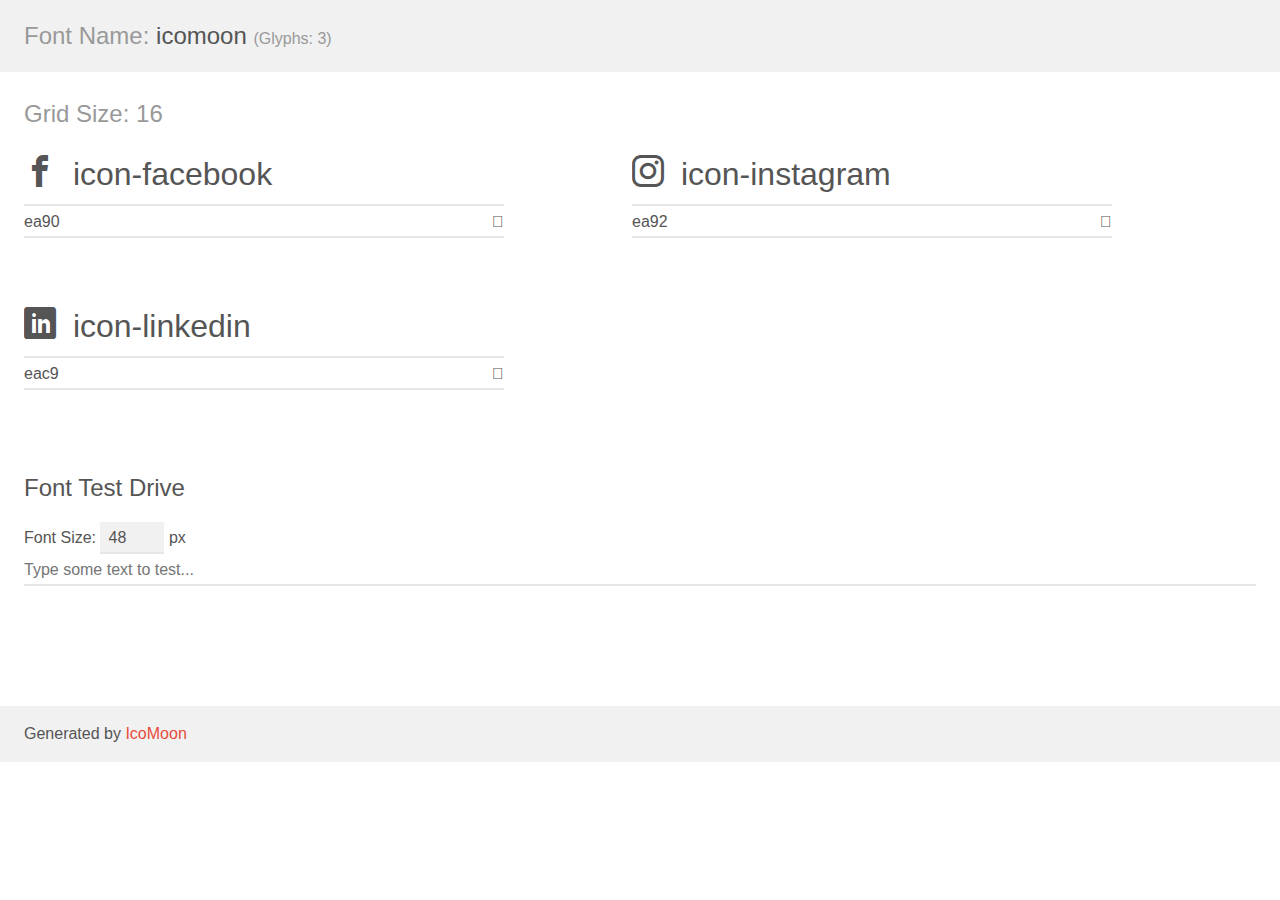
<file: css/demo.html>
<!doctype html>
<html>
<head>
    <meta charset="utf-8">
    <title>IcoMoon Demo</title>
    <meta name="description" content="An Icon Font Generated By IcoMoon.io">
    <meta name="viewport" content="width=device-width, initial-scale=1">
    <link rel="stylesheet" href="demo-files/demo.css">
    <link rel="stylesheet" href="style.css"></head>
<body>
    <div class="bgc1 clearfix">
        <h1 class="mhmm mvm"><span class="fgc1">Font Name:</span> icomoon <small class="fgc1">(Glyphs:&nbsp;3)</small></h1>
    </div>
    <div class="clearfix mhl ptl">
        <h1 class="mvm mtn fgc1">Grid Size: 16</h1>
        <div class="glyph fs1">
            <div class="clearfix bshadow0 pbs">
                <span class="icon-facebook"></span>
                <span class="mls"> icon-facebook</span>
            </div>
            <fieldset class="fs0 size1of1 clearfix hidden-false">
                <input type="text" readonly value="ea90" class="unit size1of2" />
                <input type="text" maxlength="1" readonly value="&#xea90;" class="unitRight size1of2 talign-right" />
            </fieldset>
            <div class="fs0 bshadow0 clearfix hidden-true">
                <span class="unit pvs fgc1">liga: </span>
                <input type="text" readonly value="facebook, brand10" class="liga unitRight" />
            </div>
        </div>
        <div class="glyph fs1">
            <div class="clearfix bshadow0 pbs">
                <span class="icon-instagram"></span>
                <span class="mls"> icon-instagram</span>
            </div>
            <fieldset class="fs0 size1of1 clearfix hidden-false">
                <input type="text" readonly value="ea92" class="unit size1of2" />
                <input type="text" maxlength="1" readonly value="&#xea92;" class="unitRight size1of2 talign-right" />
            </fieldset>
            <div class="fs0 bshadow0 clearfix hidden-true">
                <span class="unit pvs fgc1">liga: </span>
                <input type="text" readonly value="instagram, brand12" class="liga unitRight" />
            </div>
        </div>
        <div class="glyph fs1">
            <div class="clearfix bshadow0 pbs">
                <span class="icon-linkedin"></span>
                <span class="mls"> icon-linkedin</span>
            </div>
            <fieldset class="fs0 size1of1 clearfix hidden-false">
                <input type="text" readonly value="eac9" class="unit size1of2" />
                <input type="text" maxlength="1" readonly value="&#xeac9;" class="unitRight size1of2 talign-right" />
            </fieldset>
            <div class="fs0 bshadow0 clearfix hidden-true">
                <span class="unit pvs fgc1">liga: </span>
                <input type="text" readonly value="linkedin, brand64" class="liga unitRight" />
            </div>
        </div>
    </div>

    <!--[if gt IE 8]><!-->
    <div class="mhl clearfix mbl">
        <h1>Font Test Drive</h1>
        <label>
            Font Size: <input id="fontSize" type="number" class="textbox0 mbm"
            min="8" value="48" />
            px
        </label>
        <input id="testText" type="text" class="phl size1of1 mvl"
        placeholder="Type some text to test..." value=""/>
        <div id="testDrive" class="icon-" style="font-family: icomoon">&nbsp;
        </div>
    </div>
    <!--<![endif]-->
    <div class="bgc1 clearfix">
        <p class="mhl">Generated by <a href="https://icomoon.io/app">IcoMoon</a></p>
    </div>

    <script src="demo-files/demo.js"></script>
</body>
</html>
</file>
<file: css/demo-files/demo.css>
body {
  padding: 0;
  margin: 0;
  font-family: sans-serif;
  font-size: 1em;
  line-height: 1.5;
  color: #555;
  background: #fff;
}
h1 {
  font-size: 1.5em;
  font-weight: normal;
}
small {
  font-size: .66666667em;
}
a {
  color: #e74c3c;
  text-decoration: none;
}
a:hover, a:focus {
  box-shadow: 0 1px #e74c3c;
}
.bshadow0, input {
  box-shadow: inset 0 -2px #e7e7e7;
}
input:hover {
  box-shadow: inset 0 -2px #ccc;
}
input, fieldset {
  font-family: sans-serif;
  font-size: 1em;
  margin: 0;
  padding: 0;
  border: 0;
}
input {
  color: inherit;
  line-height: 1.5;
  height: 1.5em;
  padding: .25em 0;
}
input:focus {
  outline: none;
  box-shadow: inset 0 -2px #449fdb;
}
.glyph {
  font-size: 16px;
  width: 15em;
  padding-bottom: 1em;
  margin-right: 4em;
  margin-bottom: 1em;
  float: left;
  overflow: hidden;
}
.liga {
  width: 80%;
  width: calc(100% - 2.5em);
}
.talign-right {
  text-align: right;
}
.talign-center {
  text-align: center;
}
.bgc1 {
  background: #f1f1f1;
}
.fgc1 {
  color: #999;
}
.fgc0 {
  color: #000;
}
p {
  margin-top: 1em;
  margin-bottom: 1em;
}
.mvm {
  margin-top: .75em;
  margin-bottom: .75em;
}
.mtn {
  margin-top: 0;
}
.mtl, .mal {
  margin-top: 1.5em;
}
.mbl, .mal {
  margin-bottom: 1.5em;
}
.mal, .mhl {
  margin-left: 1.5em;
  margin-right: 1.5em;
}
.mhmm {
  margin-left: 1em;
  margin-right: 1em;
}
.mls {
  margin-left: .25em;
}
.ptl {
  padding-top: 1.5em;
}
.pbs, .pvs {
  padding-bottom: .25em;
}
.pvs, .pts {
  padding-top: .25em;
}
.unit {
  float: left;
}
.unitRight {
  float: right;
}
.size1of2 {
  width: 50%;
}
.size1of1 {
  width: 100%;
}
.clearfix:before, .clearfix:after {
  content: " ";
  display: table;
}
.clearfix:after {
  clear: both;
}
.hidden-true {
  display: none;
}
.textbox0 {
  width: 3em;
  background: #f1f1f1;
  padding: .25em .5em;
  line-height: 1.5;
  height: 1.5em;
}
#testDrive {
  display: block;
  padding-top: 24px;
  line-height: 1.5;
}
.fs0 {
  font-size: 16px;
}
.fs1 {
  font-size: 32px;
}
</file>
<file: css/style.css>
@font-face {
  font-family: 'icomoon';
  src:  url('fonts/icomoon.eot?wamt8s');
  src:  url('fonts/icomoon.eot?wamt8s#iefix') format('embedded-opentype'),
    url('fonts/icomoon.ttf?wamt8s') format('truetype'),
    url('fonts/icomoon.woff?wamt8s') format('woff'),
    url('fonts/icomoon.svg?wamt8s#icomoon') format('svg');
  font-weight: normal;
  font-style: normal;
  font-display: block;
}

[class^="icon-"], [class*=" icon-"] {
  /* use !important to prevent issues with browser extensions that change fonts */
  font-family: 'icomoon' !important;
  speak: never;
  font-style: normal;
  font-weight: normal;
  font-variant: normal;
  text-transform: none;
  line-height: 1;

  /* Better Font Rendering =========== */
  -webkit-font-smoothing: antialiased;
  -moz-osx-font-smoothing: grayscale;
}

.icon-facebook:before {
  content: "\ea90";
}
.icon-instagram:before {
  content: "\ea92";
}
.icon-linkedin:before {
  content: "\eac9";
}
</file>
